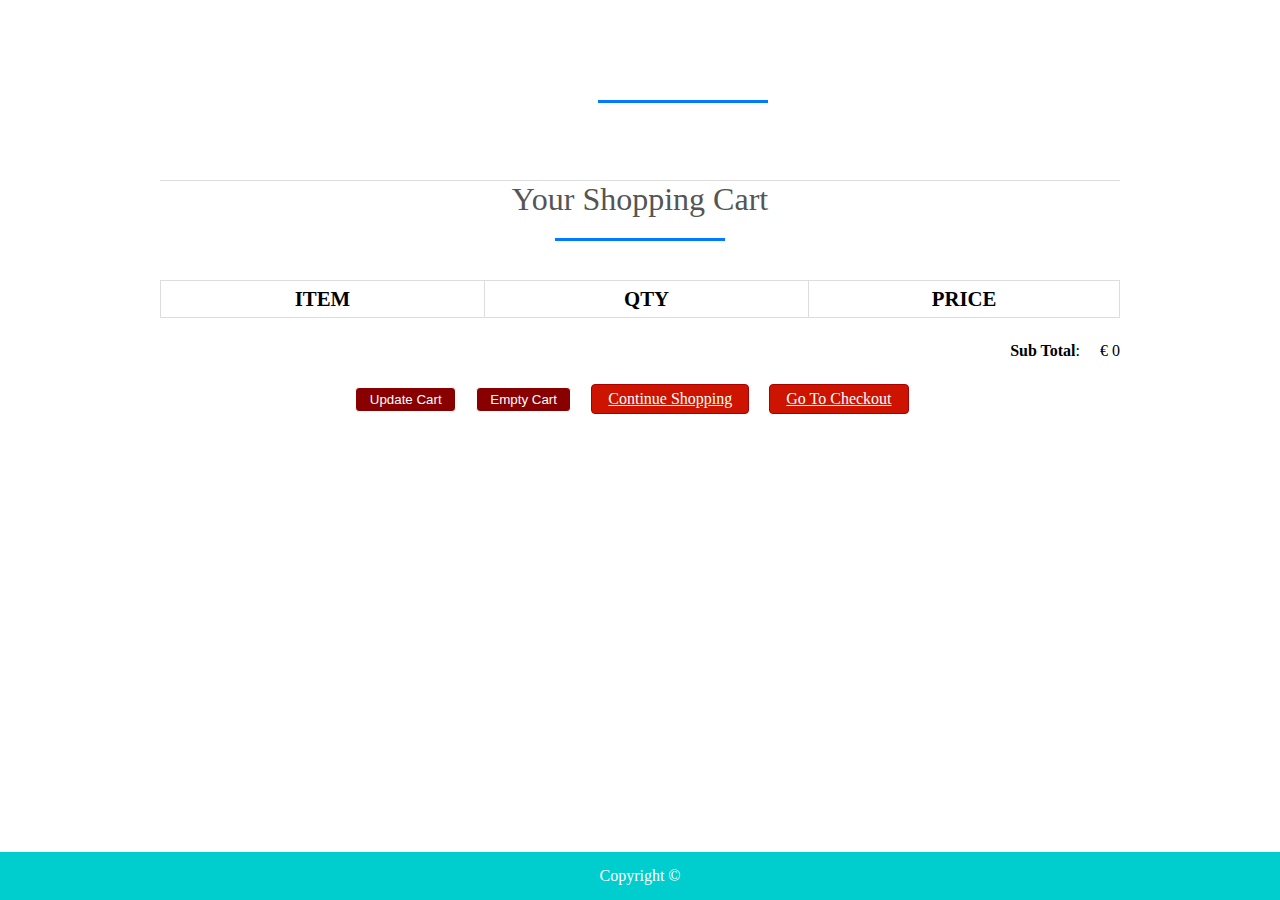
<file: Ecommerce website/cart.html>
<!DOCTYPE html>
<html>
<head>
<title>Your Shopping Cart</title>
<meta charset="utf-8" />
<link rel="stylesheet" href="style.css" media="screen" type="text/css" />
<script type="text/javascript" src="http://ajax.googleapis.com/ajax/libs/jquery/2.0.3/jquery.min.js"></script>
<script type="text/javascript" src="jquery.store.js"></script>
</head>

<body>

<div id="site">
	<header id="masthead">
		<h1></h1>
	</header>
	<div id="content">
		<h1>Your Shopping Cart</h1>
		<form id="shopping-cart" action="cart.html" method="post">
			<table class="shopping-cart">
			  <thead>
				<tr>
					<th scope="col">Item</th>
					<th scope="col">Qty</th>
					<th scope="col" colspan="2">Price</th>
				</tr>
			  </thead>
			  <tbody>
			  
			  </tbody>
			</table>
			<p id="sub-total">
				<strong>Sub Total</strong>: <span id="stotal"></span>
			</p>
			<ul id="shopping-cart-actions">
				<li>
					<input type="submit" name="update" id="update-cart" class="btn" value="Update Cart" />
				</li>
				<li>
					<input type="submit" name="delete" id="empty-cart" class="btn" value="Empty Cart" />
				</li>
				<li>
					<a href="index.html" class="btn">Continue Shopping</a>
				</li>
				<li>
					<a href="checkout.html" class="btn">Go To Checkout</a>
				</li>
			</ul>
		</form>
	</div>
	
	

</div>

<footer id="site-info">
		Copyright &copy; 
	</footer>

</body>
</html>
</file>
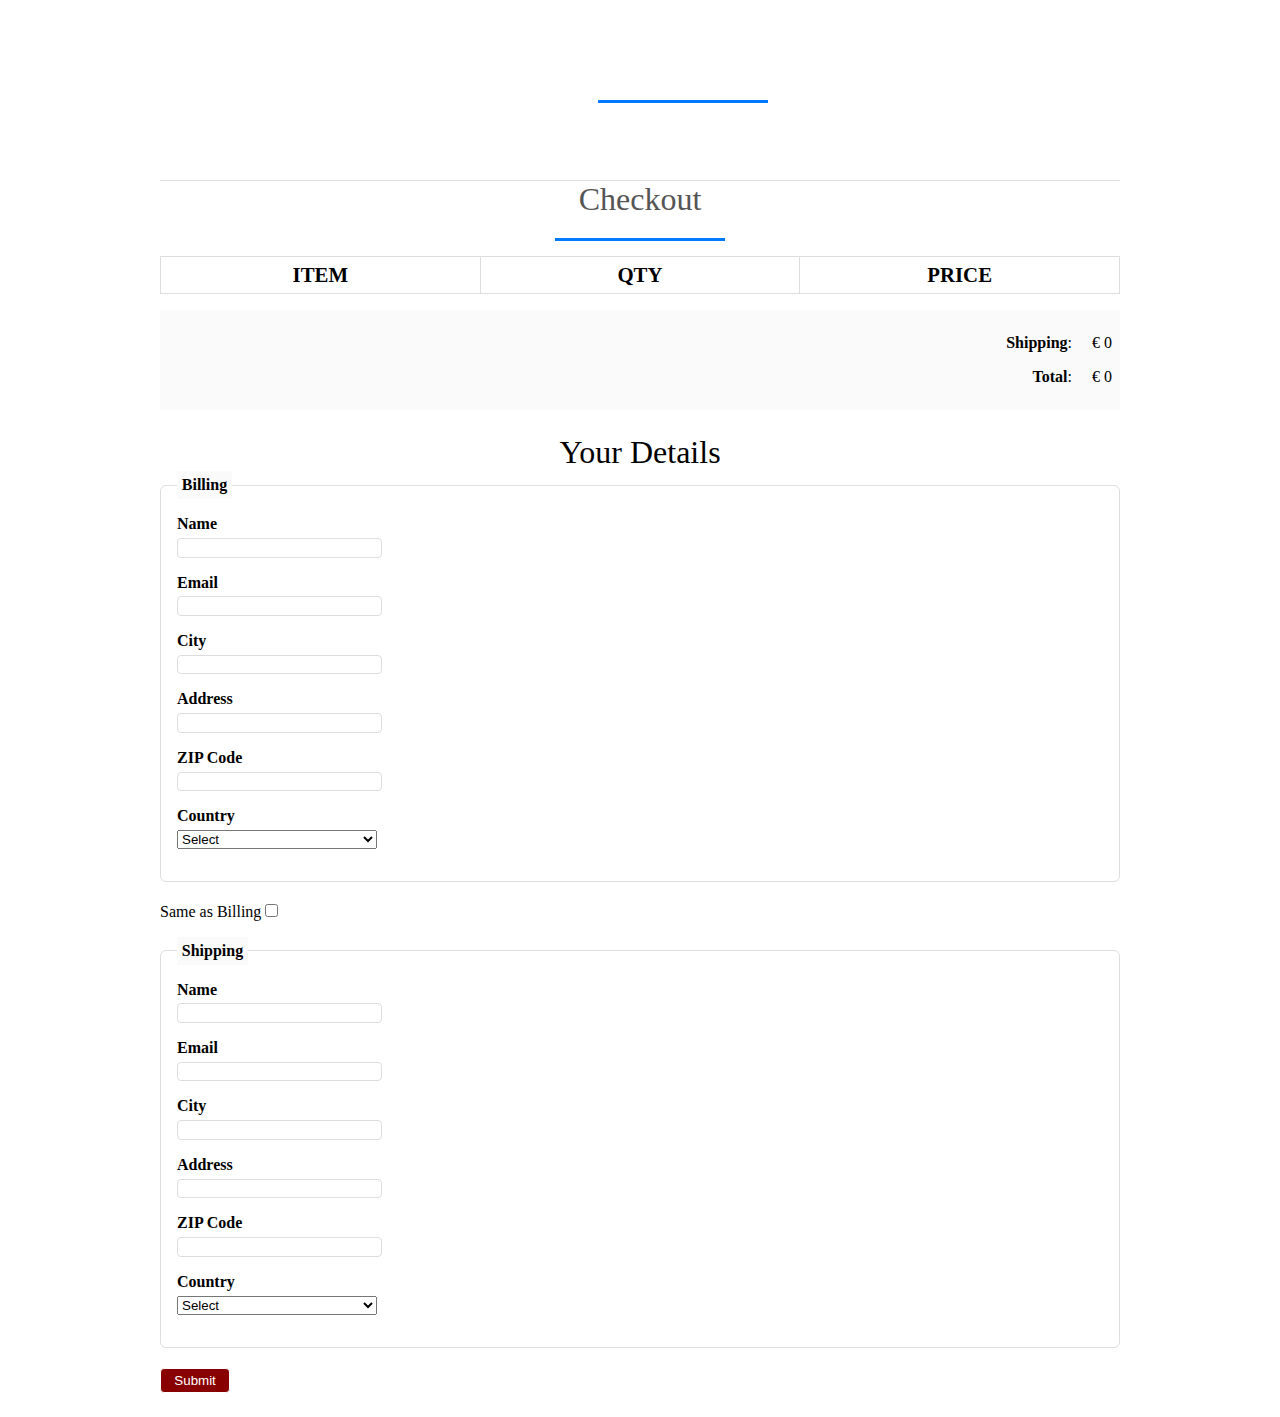
<file: Ecommerce website/checkout.html>
<!DOCTYPE html>
<html>
<head>
<title>Checkout</title>
<meta charset="utf-8" />
<link rel="stylesheet" href="style.css" media="screen" type="text/css" />
<script type="text/javascript" src="http://ajax.googleapis.com/ajax/libs/jquery/2.0.3/jquery.min.js"></script>
<script type="text/javascript" src="jquery.store.js"></script>
</head>

<body id="checkout-page">

<div id="site">
	<header id="masthead">
		<h1></h1>
	</header>
	<div id="content">
		<h1>Checkout</h1>
			<table id="checkout-cart" class="shopping-cart">
			  <thead>
				<tr>
					<th scope="col">Item</th>
					<th scope="col">Qty</th>
					<th scope="col">Price</th>
				</tr>
			  </thead>
			  <tbody>
			  
			  </tbody>
			</table>
		 <div id="pricing">
			
			<p id="shipping">
				<strong>Shipping</strong>: <span id="sshipping"></span>
			</p>
			
			<p id="sub-total">
				<strong>Total</strong>: <span id="stotal"></span>
			</p>
		 </div>
		 
		 <form action="order.html" method="post" id="checkout-order-form">
		 	<h2>Your Details</h2>
		 	
		 	<fieldset id="fieldset-billing">
		 		<legend>Billing</legend>
		 		<div>
		 			<label for="name">Name</label>
		 			<input type="text" name="name" id="name" data-type="string" data-message="This field cannot be empty" />
		 		</div>
		 		<div>
		 			<label for="email">Email</label>
		 			<input type="text" name="email" id="email" data-type="expression" data-message="Not a valid email address" />
		 		</div>
		 		<div>
		 			<label for="city">City</label>
		 			<input type="text" name="city" id="city" data-type="string" data-message="This field cannot be empty" />
		 		</div>
		 		<div>
		 			<label for="address">Address</label>
		 			<input type="text" name="address" id="address" data-type="string" data-message="This field cannot be empty" />
		 		</div>
		 		<div>
		 			<label for="zip">ZIP Code</label>
		 			<input type="text" name="zip" id="zip" data-type="string" data-message="This field cannot be empty" />
		 		</div>
		 		<div>
		 			<label for="country">Country</label>
		 			<select name="country" id="country" data-type="string" data-message="This field cannot be empty">
		 				<option value="">Select</option>
		 				<option value="De">Denmark</option>
		 				<option value="IN">India</option>
		 			</select>
		 		</div>
		 	</fieldset>
		 	
		 	<div id="shipping-same">Same as Billing <input type="checkbox" id="same-as-billing" value=""/></div>
		 	
		 	<fieldset id="fieldset-shipping">
		 		
		 		<legend>Shipping</legend>
		 		
		 		<div>
		 			<label for="sname">Name</label>
		 			<input type="text" name="sname" id="sname" data-type="string" data-message="This field cannot be empty" />
		 		</div>
		 		<div>
		 			<label for="semail">Email</label>
		 			<input type="text" name="semail" id="semail" data-type="expression" data-message="Not a valid email address" />
		 		</div>
		 		<div>
		 			<label for="scity">City</label>
		 			<input type="text" name="scity" id="scity" data-type="string" data-message="This field cannot be empty" />
		 		</div>
		 		<div>
		 			<label for="saddress">Address</label>
		 			<input type="text" name="saddress" id="saddress" data-type="string" data-message="This field cannot be empty" />
		 		</div>
		 		<div>
		 			<label for="szip">ZIP Code</label>
		 			<input type="text" name="szip" id="szip" data-type="string" data-message="This field cannot be empty" />
		 		</div>
		 		<div>
		 			<label for="scountry">Country</label>
		 			<select name="scountry" id="scountry" data-type="string" data-message="This field cannot be empty">
		 				<option value="">Select</option>
		 				<option value="De">Denmark</option>
		 				<option value="IN">India</option>
		 			</select>
		 		</div>
		 	</fieldset>
		 	
		 	<p><input type="submit" id="submit-order" value="Submit" class="btn" /></p>
		 
		 </form>
	</div>
	
	

</div>
<!-----
<footer id="site-info">
		Copyright &copy;
	</footer>
//--->
</body>
</html>
</file>
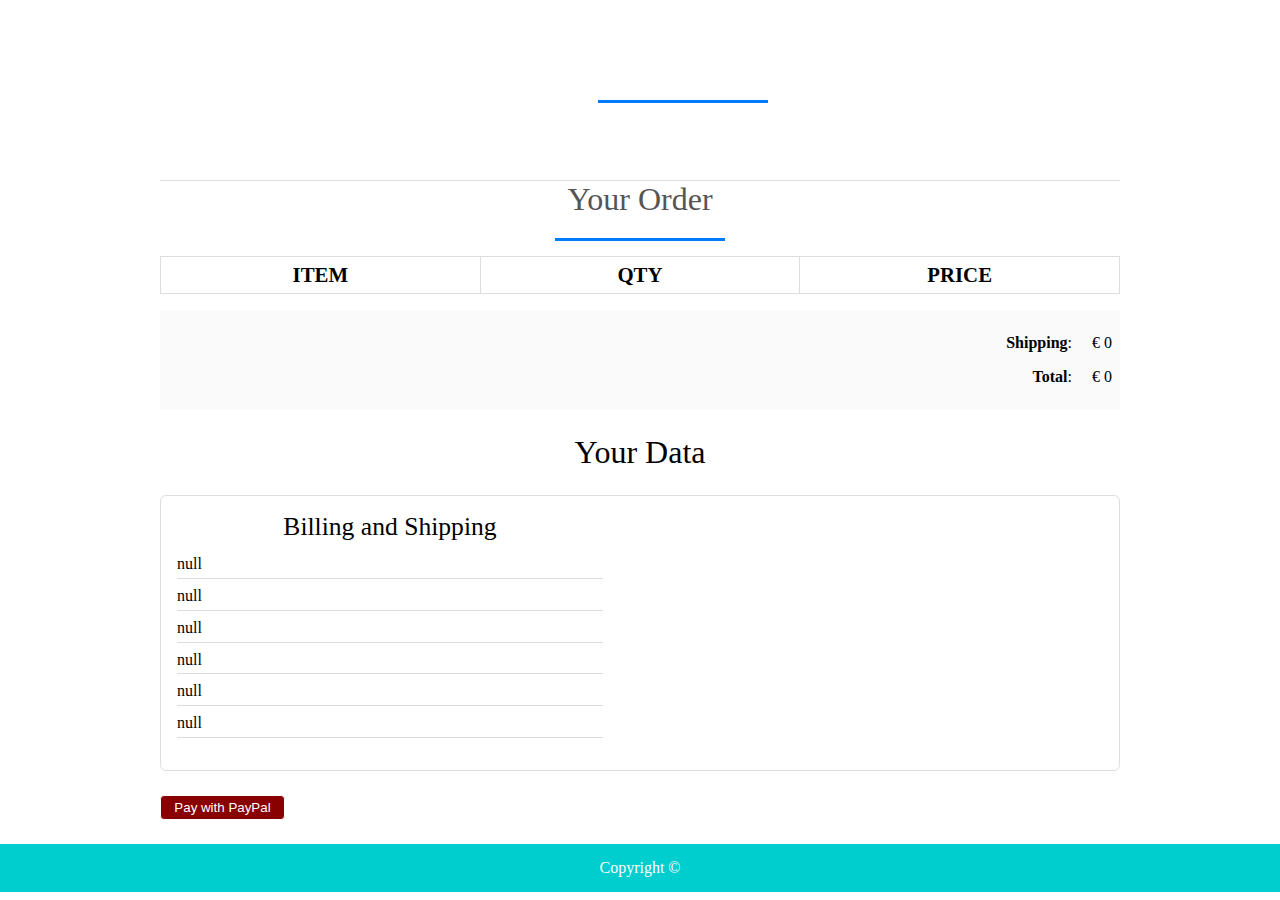
<file: Ecommerce website/order.html>
<!DOCTYPE html>
<html>
<head>
<title>Your Order</title>
<meta charset="utf-8" />
<link rel="stylesheet" href="style.css" media="screen" type="text/css" />
<script type="text/javascript" src="http://ajax.googleapis.com/ajax/libs/jquery/2.0.3/jquery.min.js"></script>
<script type="text/javascript" src="jquery.store.js"></script>
</head>

<body id="checkout-page">

<div id="site">
	<header id="masthead">
		<h1></h1>
	</header>
	<div id="content">
		<h1>Your Order</h1>
			<table id="checkout-cart" class="shopping-cart">
			  <thead>
				<tr>
					<th scope="col">Item</th>
					<th scope="col">Qty</th>
					<th scope="col">Price</th>
				</tr>
			  </thead>
			  <tbody>
			  
			  </tbody>
			</table>
		 <div id="pricing">
			
			<p id="shipping">
				<strong>Shipping</strong>: <span id="sshipping"></span>
			</p>
			
			<p id="sub-total">
				<strong>Total</strong>: <span id="stotal"></span>
			</p>
		 </div>
		 
		 <div id="user-details">
		 	<h2>Your Data</h2>
		 	<div id="user-details-content"></div>
		 </div>
		 
		 
		 
		 
<form id="paypal-form" action="" method="post">
	<input type="hidden" name="cmd" value="_cart" />
	<input type="hidden" name="upload" value="1" />
	<input type="hidden" name="business" value="" />
        
	<input type="hidden" name="currency_code" value="" />
	<input type="submit" id="paypal-btn" class="btn" value="Pay with PayPal" />
</form>
		 
		 
	</div>
	
	

</div>

<footer id="site-info">
		Copyright &copy; 
	</footer>

</body>
</html>
</file>
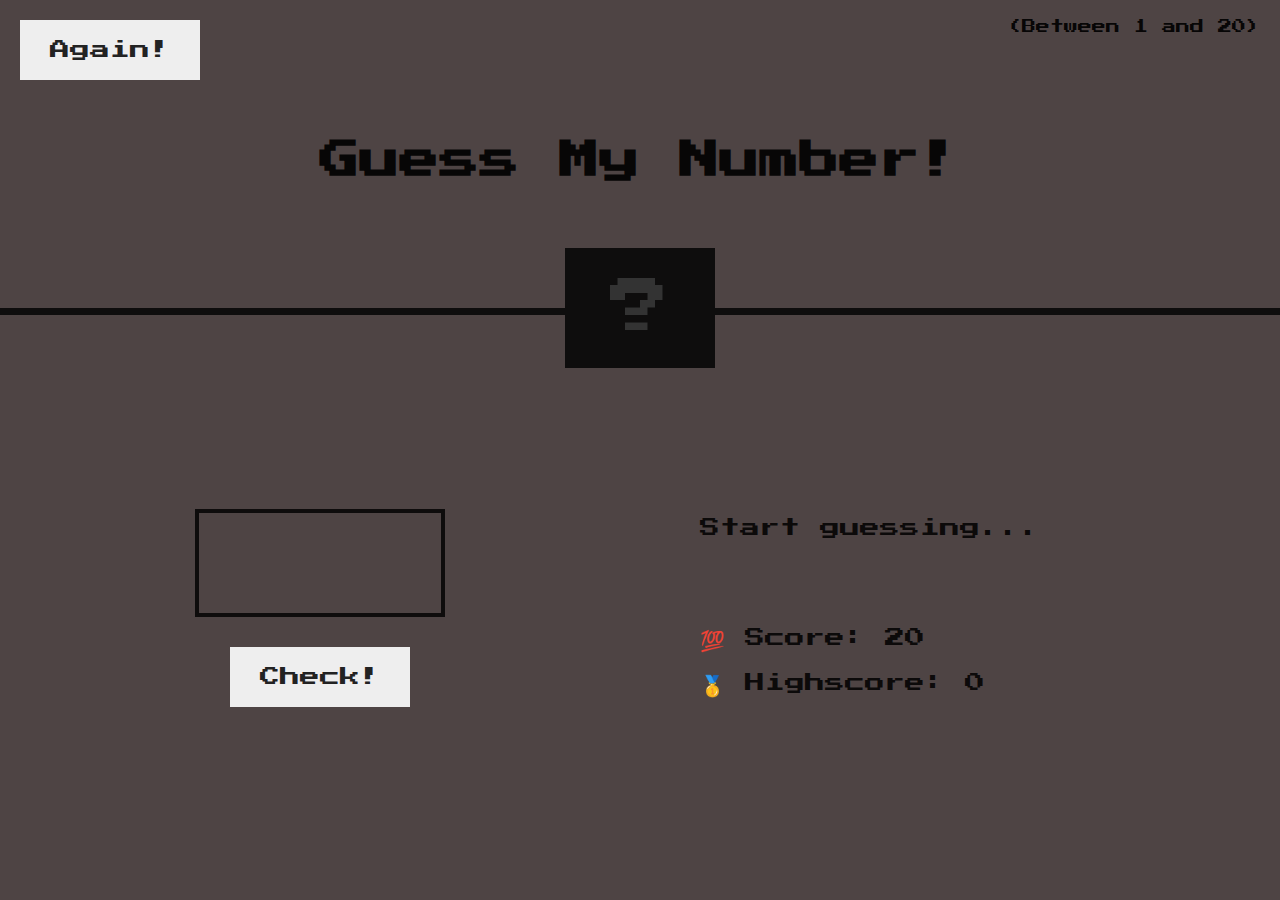
<file: guess the number/game.html>
<!DOCTYPE html>

<html lang="en">

<head>
    <meta charset="UTF-8" />
    <meta name="viewport" content="width=device-width, initial-scale=1.0" />
    <meta http-equiv="X-UA-Compatible" content="ie=edge" />
    <link rel="stylesheet" href="game.css" />
    <title>Guess My Number!</title>
</head>

<body>
    <header>
        <h1>Guess My Number!</h1>
        <p class="between">(Between 1 and 20)</p>
        <button class="btn again">Again!</button>
        <div class="number">?</div>
    </header>
    <main>
        <section class="left">
            <input type="number" class="guess" />
            <button class="btn check">Check!</button>
        </section>

        <section class="right">
            <p class="message">Start guessing...</p>
            <p class="label-score">💯 Score: <span class="score">20</span></p>
            <p class="label-highscore">
                🥇 Highscore: <span class="highscore">0</span>
            </p>
        </section>
    </main>
    <script src="game.js"></script>
    <!-- DRY - DONT REPEAT YOURSELF -->
</body>

</html>
</file>
<file: Ecommerce website/style.css>
*{
	margin:0;
	padding: 0;
}

#nav-bar
{
	position:sticky;
	top: 0;
	z-index: 10;
	
	
}

/* Add a black background color to the top navigation bar */
.topnav 
{
  	overflow: hidden;
	
 	
}

/* Style the links inside the navigation bar */
.topnav a 
{
  float: left;
  display: block;
  color: black;
  text-align: center;
  padding: 26px 16px;
  text-decoration: none;
  font-size: 17px;
  
}

/* Change the color of links on hover */
.topnav a:hover {
  background-color: #ddd;
  color: black;
}

/* Style the "active" element to highlight the current page */
.topnav a.active {
  background-color: #00CDCD;
  
}

.navbarNav ul .li
{
	color: white;
	background-color: black;
}

.topnav a 
{
  	background-color: white;
	font-size: 20px;
  
}
.navbar-brand img
{
	height:100px;
	padding-left:0;
	
}

.navbar-nav li
{
	padding: 0 10px;
}

.navbar-nav li a
{
	float: right;
	text-align: left;
	font-size: 20px;
	
	background-color: #00CDCD;
	
  	
	
}


#nav-bar ul li a:hover
{
	color:#007bff!important;
}

.navbar
{
	background-color: #00CDCD;
	margin-bottom: 20px;
	
}

.navbar-toggler
{
	border: none;
	
}

.navbar-link
{
	color:#555!important;
	font-weight:600;
	font-size:16px;
}


#Slider
{
	
	width: auto;
	height: 240px;;
}



/*-----product images------*/
.featured-categories
{
	margin: 50px 0;
	
}

.featured-categories img
{
	width: 100%;
	padding: 20px 0;
	transition: 1s;
	cursor: pointer;
	height: 240px;
}

.featured-categories img:hover
{
	transform: scale(1.1)
}

/*---on sale---*/
.title-box
{
	background: #00CDCD;
	color: #fff;
	width: 180px;
	padding: 4px 10px;
	height: 40px;
	margin-bottom: 30px;
	display: flex;
	margin-top: 70px;
}



.title-box h2
{
	font-size: 24px;	
}
.title-box::after
{
	content: '';
	border-top: 40px #00cdcd;
	border-right: 50px solid transparent;
	position: absolute;
	display: flex;
	margin-top: -4px;
	margin-left: 170px;
}

h1, h2, h3, h4, h5, h6 {
	font-weight: normal;
	font-size: 50%;
}

#site {
	max-width: 960px;
	margin: 0 auto;
	padding: 0 1em;
}



/*-----product-top css-------*/

.product-top img
{
	width: 100%;
	height: 300px;
}
.overlay-right
{
	display: block;
	opacity: 0;
	position: absolute;
	top: 10%;
	margin-left: 0;
	width: 70px;
	margin-bottom: 5%;
	margin-top: 5%;
	
}
.overlay-right .fa
{
	cursor: pointer;
	background-color: #fff;
	color: #000;
	height: 35px;
	width: 35px;
	font-size: 20px;
	padding: 7px;
	margin-bottom: 5%;
	margin-top: 10px;;
	 

}
.overlay-right .btn-secondary
{
	background: none !important;
	border: none !important;
	box-shadow: none !important;
}
.product-top:hover .overlay-right
{
	opacity: 1;
	margin-left: 5%;
	transition: 0.5s;
}

.product-bottom h3
{
	font-size: 28px;
	padding-bottom: 10px; 
}

#masthead {
	margin-top: 3em;
	padding: 2em 0 0.5em 0;
	border-bottom: 1px solid #ddd;
}

#masthead h1 {
	margin: 0;
	font-size: 3.5em;
	overflow: hidden;
	padding-left: 85px;
	min-height: 82px;
	line-height: 2.3;
	
	
	
}

.tagline {
	float: right;
	color: #00CDCD;
	font-size: 14px;
	padding-top: 3.5em;
}

#products ul {
	margin: 1.5em 0;
	padding: 0;
	list-style: none;
	overflow: hidden;
}

#products li {
	float: left;
	width: 31%;
	margin: 0 1%;
	display: block;
}

.product-image {
	width: 100%;
	padding: 20px 0;
	transition: 1s;
	cursor: pointer;
	height: 300px;
	overflow: hidden;
	
}

.product-description {
	
	
	color: black;
	border-radius: 5px;
}

.product-name {
	text-align: center;
	color: black;
	margin: 0;
	font-size: 1.4em;
	
	
	text-transform: uppercase;
	letter-spacing: 0.1em;
}

.product-price {
	width: 2.7em;
	height: 2em;
	font-size: 1.7em;
	text-align: center;
	margin-left: 90px;
	background: #fff;
	color: black;
	
}

form.add-to-cart div
{
	text-align: center;
	color: black;

	
	
}

form.add-to-cart p 
{
	text-align: center;
	
	color: #00CDCD;
}

form.add-to-cart p .btn
{
	text-align: center;
	
	color: white;
	background: red;
	margin-bottom: 40px;
}


form input.qty {
	width: 60px;
	border: 2px solid #eee;
	font: 1.5em 'PT Serif', serif;
	background: #f9f9f9;
	color: #000;
	border-radius: 3px;
	margin-left: 0.4em;
	
}

.btn{
	display: inline-block;
	background: #800;
	color: white;
	
	padding: 0.3em 1em;
	text-align: center;
	border-radius: 4px;
	border: 1px solid white;
}
 a.btn {
	display: inline-block;
	background: #cc1400;
	color: #fff;
	font: 1em 'PT Serif', serif;
	padding: 0.3em 1em;
	text-align: center;
	border-radius: 4px;
	border: 1px solid #a00;
}


#slider
{
	width: 100%;
}

#about
{
	padding-top: 50px;
	padding-bottom: 50px;
	color:#555;
}


#about .btn
{
	margin-top:20px;
	margin-bottom:30px;
	
}

.about-content
{
	padding-top: 20px;
}

.skills-bar p
{
	margin-bottom:6px;
	font-weight: 600;
}

.progress-bar
{
	border-radius:16px;
}

.progress
{
	border-radius:16px!important;
	margin-bottom: 20px;
	
}

#services
{
	background: black;
	background-size: cover;
	background-position: center;
	color:#555!important;
	background-attachment: fixed;
	padding-top:50px;
	padding-bottom: 50px;
}



#services h1
{
	text-align: center;
	color:#fff!important;
	padding-bottom: 10px;
}

#services h1::after
{
	content: '';
	background:#efefef;
	display: block;
	height:3px;
	width:170px;
	margin: 20px auto 5px;
}
#services h3
{
	font-weight: 400;
	color: white;
	margin: auto;
}
#services p
{
	font-weight: 400;
	color: white;
	margin: auto;
	margin-top: 20px;
}


#services i
{
	
	color: white;
}

.icon
{
	font-size:40px;
	margin:20px auto;
	padding: 20px;
	height: 80px;
	width:80px;
	border:1px solid #fff;
	border-radius:50%;
}

.services .col-md-4:hover{
	background:#007bff;
	cursor: pointer;
	transition: 0.7s;
	
}


/*-------team-------*/
#team
{
	padding-top: 50px;
	padding-bottom: 50px;
	color: #555;
	
}

h1
{
	text-align: center;
	color: #555!important;
	padding-bottom: 10px;
}

h1::after
{
	content:'';
	background: #007bff;
	display: block;
	height: 3px;
	width: 170px;
	margin: 20px auto 5px;
}

.profile-pic .img-box
{
	opacity: 1;
	display: block;
	position: relative;
}

.profile-pic .img-box img
{
	filter: grayscale(1);
	
}

.profile-pic .img-box img:hover
{
	filter: grayscale(0);
	cursor: pointer;
	
}

.profile-pic h2
{
	font-size: 22px;
	font-weight: bold;
	margin-top:15px;
	color: #007bff!important;
	
}

.profile-pic h3
{
	font-size: 15px;
	font-weight: bold;
	margin-top:15px;
	color: black;
	
}

#team .fa
{
	height:25px;
	width: 25px;
	color: #007bff !important;
	background: #fff;
	padding: 4px;
	border-radius: 50%;
}

.img-box ul
{
	padding: 15px 0;
	position: absolute;
	z-index: 2;
	bottom: 0;
	left: 50%;
	transform: translateX(-50%);
	opacity: 0;
}

.img-box ul li
{
	padding: 5px;
	display: inline-block;
}

.img-box:hover ul
{
	opacity: 1;
	
}

.img-box ul, .img-box ul
{
	transition: 0.5s;
}

.img-responsive
{
	height: 250px;
	width: 200px;
	margin: 0px 50px;
	
	
}


/*-------contact---------*/

#contact
{
	background: #efefef;
	padding-top: 40px;
	padding-bottom: 40px;
	color: #777;

}

.contact-form
{
	padding: 15px;
}

::placeholder
{
	color: #999!important;
}

.follow
{
	background: #fff;
	padding: 10px;
	margin: 15px;
}

.contact-info .fa
{
	margin: 10px;
	color: #007bff;
	font-weight: bold;
}











#site-info {
	height: 3em;
	width: 100%;
	line-height: 3;
	text-align: center;
	background: #00CDCD;
	position: absolute;
	color: #fff;
	left: 0;
	bottom: 0;
}

body#checkout-page #site-info {
	position: static;
}

#shopping-cart {
	margin: 1.5em 0;
}

.shopping-cart {
	border: 1px solid #ddd;
	border-collapse: collapse;
	border-spacing: 0;
	width: 100%;
	table-layout: fixed;
}

.shopping-cart th {
	font-size: 1.3em;
	padding: 0.3em;
	width: 33.3%;
	border: 1px solid #ddd;
	text-transform: uppercase;
}

.shopping-cart td {
	padding: 0.3em;
	width: 33.3%;
	border: 1px solid #ddd;
}

.shopping-cart tr:nth-child(even) {
	background: #fafafa;
}

.shopping-cart td.pdelete {
	text-align: center;
}

.pdelete a,
.pdelete a:hover {
	color: #c00;
	text-decoration: none;
	font-size: 2.5em;
	display: block;
	text-align: center;
}

#shopping-cart-actions {
	margin: 1.5em 0;
	padding: 0;
	list-style: none;
	text-align: center;
}

#shopping-cart-actions li {
	display: inline-block;
	margin-right: 1em;
}

#pricing {
	padding: 0.5em;
	margin: 1em 0;
	background: #fafafa;
}

#sub-total, #shipping {
	margin: 1.5em 0;
	text-align: right;
}

#sub-total span,
#shipping span {
	margin-left: 1em;
}

#content > h1,
#checkout-order-form h2 {
	font-size: 2em;
	text-align: center;
}

#pricing #sub-total,
#pricing #shipping {
	margin: 1em 0;
}

#checkout-order-form {
	margin: 1.5em 0;
}

#checkout-order-form fieldset {
	border: 1px solid #ddd;
	border-radius: 6px;
	padding: 1em;
	margin-bottom: 1.3em;
}

#checkout-order-form legend {
	padding: 0.3em;
	background: #fafafa;
	font-weight: bold;
}

#checkout-order-form div {
	margin-bottom: 1em;
}

#checkout-order-form label {
	display: block;
	font-weight: bold;
	margin-bottom: 0.3em;
	text-align: left;
}

#checkout-order-form input[type="text"] {
	width: 200px;
	display: block;
	background: #fff;
	border: 1px solid #ddd;
	border-radius: 4px;
	padding: 0.1em;
}

#checkout-order-form select {
	width: 200px;
	display: block;
}

.message {
	display: block;
	margin: 0.5em 0;
	color: red;
}

#user-details {
	margin: 1.5em 0;
}

#user-details > h2 {
	text-align: center;
	font-size: 2em;
}

#user-details-content {
	margin: 1.5em 0;
	padding: 1em;
	border: 1px solid #ddd;
	border-radius: 6px;
	overflow: hidden;
}

#user-details-content .detail {
	float: left;
	width: 46%;
}

#user-details-content .detail.right {
	float: right;
}

#user-details-content .detail > h2 {
	text-align: center;
	font-size: 1.6em;
	margin-bottom: 0.5em;
}

#user-details-content ul {
	margin: 0 0 1em 0;
	padding: 0;
	list-style: none;
}

#user-details-content li {
	display: block;
	margin-bottom: 0.5em;
	padding-bottom: 0.3em;
	border-bottom: 1px solid #ddd;
}

#paypal-form {
	margin: 1.5em 0;
}
</file>
<file: guess the number/game.css>
@import url('https://fonts.googleapis.com/css?family=Press+Start+2P&display=swap');

* {
  margin: 0;
  padding: 0;
  box-sizing: inherit;
}

html {
  font-size: 62.5%;
  box-sizing: border-box;
}

body {
  font-family: 'Press Start 2P', sans-serif;
  color: #070606;
  background-color: #4e4444;
  /*background-color: #47c2c29f; */
}

/* LAYOUT */
header {
  position: relative;
  height: 35vh;
  border-bottom: 7px solid #0e0d0d;
}

main {
  height: 65vh;
  color: #0c0a0a;
  display: flex;
  align-items: center;
  justify-content: space-around;
}

.left {
  width: 52rem;
  display: flex;
  flex-direction: column;
  align-items: center;
}

.right {
  width: 52rem;
  font-size: 2rem;
}

/* ELEMENTS STYLE */
h1 {
  font-size: 4rem;
  text-align: center;
  position: absolute;
  width: 100%;
  top: 52%;
  left: 50%;
  transform: translate(-50%, -50%);
}

.number {
  background: #0e0d0d;
  color: #333;
  font-size: 6rem;
  width: 15rem;
  padding: 3rem 0rem;
  text-align: center;
  position: absolute;
  bottom: 0;
  left: 50%;
  transform: translate(-50%, 50%);
}

.between {
  font-size: 1.4rem;
  position: absolute;
  top: 2rem;
  right: 2rem;
}

.again {
  position: absolute;
  top: 2rem;
  left: 2rem;
}

.guess {
  background: none;
  border: 4px solid #0e0c0c;
  font-family: inherit;
  color: inherit;
  font-size: 5rem;
  padding: 2.5rem;
  width: 25rem;
  text-align: center;
  display: block;
  margin-bottom: 3rem;
}

.btn {
  border: none;
  background-color: #eee;
  color: #222;
  font-size: 2rem;
  font-family: inherit;
  padding: 2rem 3rem;
  cursor: pointer;
}

.btn:hover {
  background-color: #ccc;
}

.message {
  margin-bottom: 8rem;
  height: 3rem;
}

.label-score {
  margin-bottom: 2rem;
}
</file>
